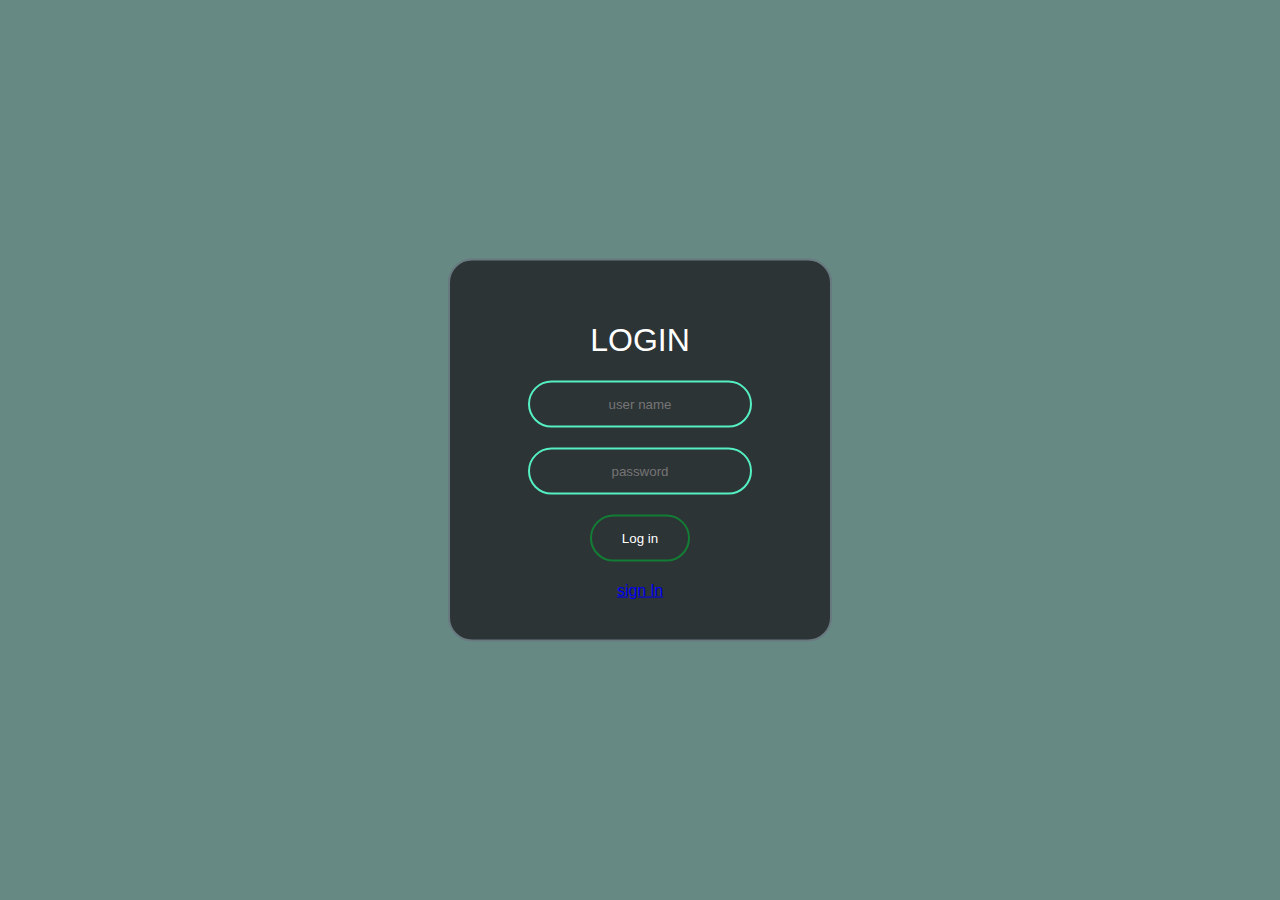
<file: index.html>
<?php


?>



<!DOCTYPE html>
<html lang="en">
   <head>
    <meta charset="UTF-8">
<meta http-equiv="=X-UA-compatible" content="IE=esge">
<meta name="viewport" content="width=device-width, initial-sccale=1.0">
<link rel="stylesheet" href="style.css">
<title>hamza</title>
   </head>
   <body>
      <form class="box">

         <h1>Login</h1>
         <input type="texe" placeholder="user name" required >
         <input type="password" placeholder="password" minlength="8" required>
         <input type="submit" value="Log in" >
         <a href="Register.html">sign ln</a>
         
   </body>
</html>
</file>
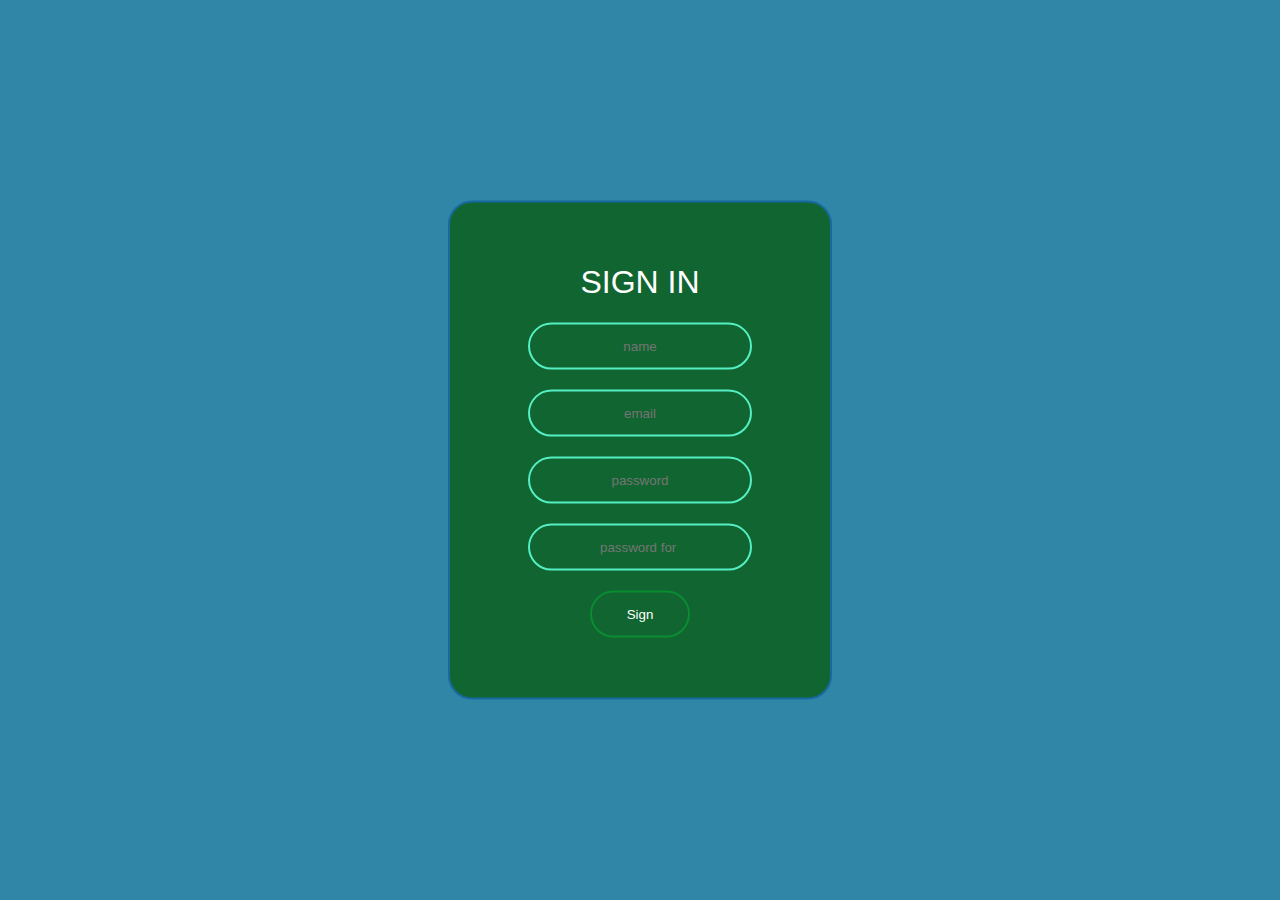
<file: Register.html>
<!DOCTYPE html>
<html lang="en">
   <head>
    <meta charset="UTF-8">
<meta http-equiv="=X-UA-compatible" content="IE=esge">
<meta name="viewport" content="width=device-width, initial-sccale=1.0">
<link rel="stylesheet" href="ling.css">
<title>create a new page</title> 
   </head>
<body>

   <form class="col">

      <h1>Sign in</h1>
      <input type="texe" placeholder="name" required>
      <input type="email" placeholder="email" required>
      <input type="password" placeholder="password" minlength="8" required>
      <input type="password" placeholder="password for " minlength="8" required >
      <input type="submit" value="Sign">
      </form>


</body>
</file>
<file: style.css>
body{
margin: 0; padding: 0;
font-family: sans-serif;
background-color: #678983;
}

.box h1 {color: white ;
text-transform : uppercase; font-weight: 500;}

.box{ width: 300px;
    padding: 40px;
    position: absolute;
    border: #687980 2px solid;
    border-radius: 24px;
    top: 50%;
    left: 50%;
    transform: translate(-50%,-50%);
    background:#2d3436;
    text-align: center;
}


.box input[type="texe"],.box input[type="password"]{
border: 0;
background: none;
display: block;
margin: 20px auto;
text-align: center;
border: 2px solid #55efc4;
padding: 14px 10px ;
width: 200px;
outline: none;
color: white;
border-radius: 24px;
transition: 0.25s;
}

.box input[type="texe"]:focus,.box input[type="password"]:focus {width: 280px ;
 border-color: #ff7675;
}  


 .box input[type="submit"]{ border: 0;
    background: none;
display: block;
margin: 20px auto;
text-align: center;
border: 2px solid #06a034ad;
padding: 14px 10px ;
width: 100px ;
outline: none;
color: white;
border-radius: 24px ;
transition: 0.25s;
cursor: pointer;

 }
.box input[type="submit"]:hover{background: #55efc4;}
</file>
<file: ling.css>
body{
    margin: 0; padding: 0;
    font-family: sans-serif;
    background-color: #2f86a6;
    }

    .col h1 {color: white ;
        text-transform : uppercase; font-weight: 500;}
        
        .col{ width: 300px;
            padding: 40px;
            position: absolute;
            border: rgb(23, 106, 161) 2px solid;
            border-radius: 24px;
            top: 50%;
            left: 50%;
            transform: translate(-50%,-50%);
            background:#116530;
            text-align: center;
        }
        
        .col input[type="texe"],.col input[type="password"],.col input[type="email"] {
            border: 0;
            background: none;
            display: block;
            margin: 20px auto;
            text-align: center;
            border: 2px solid #55efc4;
            padding: 14px 10px ;
            width: 200px;
            outline: none;
            color: white;
            border-radius: 24px;
            transition: 0.25s;
            }

            .col input[type="texe"]:focus,.col input[type="password"]:focus , col input[type="email"]:focus {width: 280px ;
                border-color: #ff7675;
               }  

               .col input[type="submit"]{ border: 0;
                background: none;
            display: block;
            margin: 20px auto;
            text-align: center;
            border: 2px solid #06a034ad;
            padding: 14px 10px ;
            width: 100px ;
            outline: none;
            color: white;
            border-radius: 24px ;
            transition: 0.25s;
            cursor: pointer;
            
             }
            .col input[type="submit"]:hover{background: #55efc4;}
</file>
